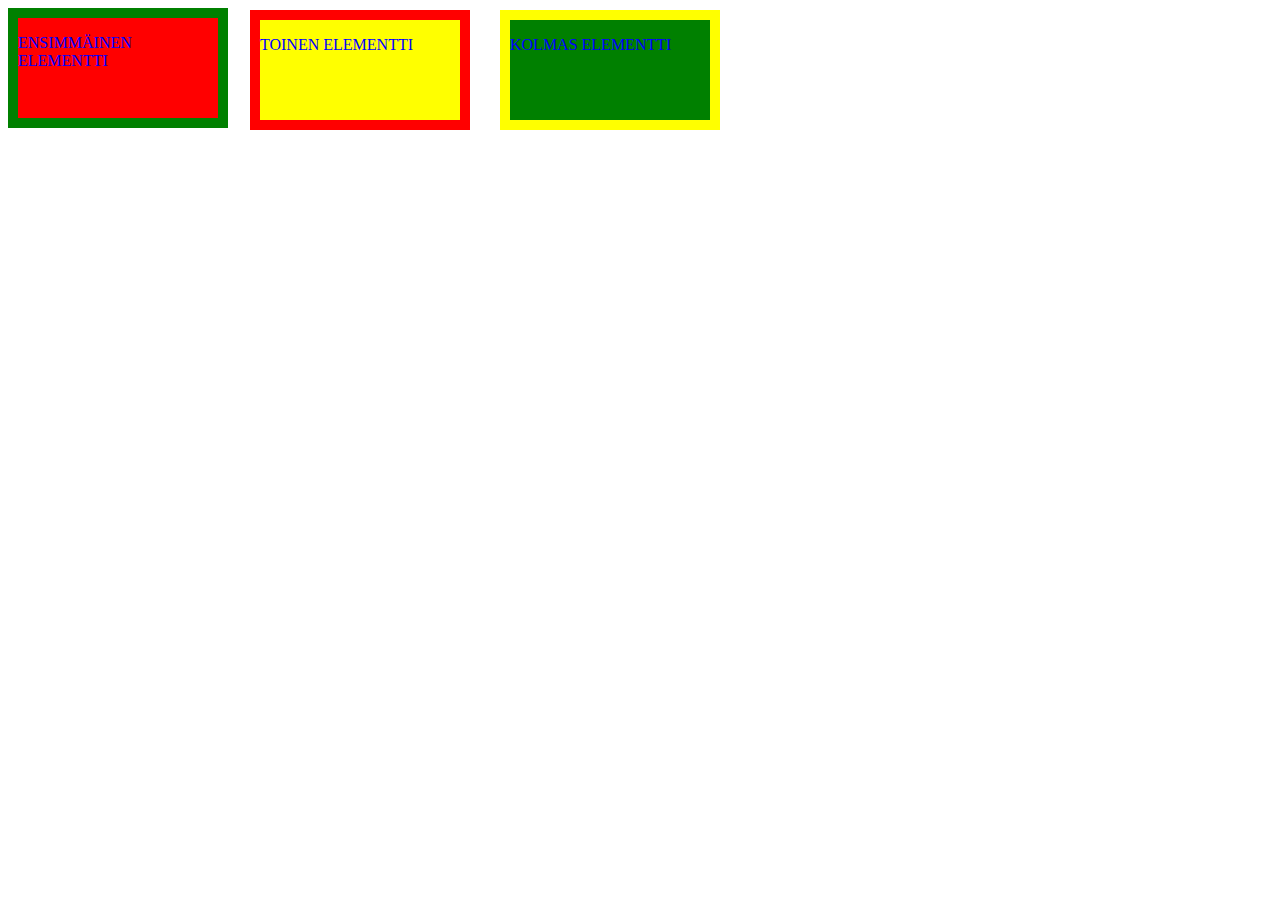
<file: position.html>
<!DOCTYPE html>
<html>

<head>
  <meta charset="utf-8">
  <title>Lapio website</title>
<link rel="stylesheet" href="styles.css">
</head>

<body>
  <!--Tee tehtävät tänne-->
  <div class="first-box-container">
      <p>Ensimmäinen elementti</p>
    </div>
    <div class="second-box-container">
      <p>Toinen elementti</p>
    </div>
    <div class="third-box-container">
      <p>Kolmas elementti</p>
    </div>
</body>

</html>
</file>
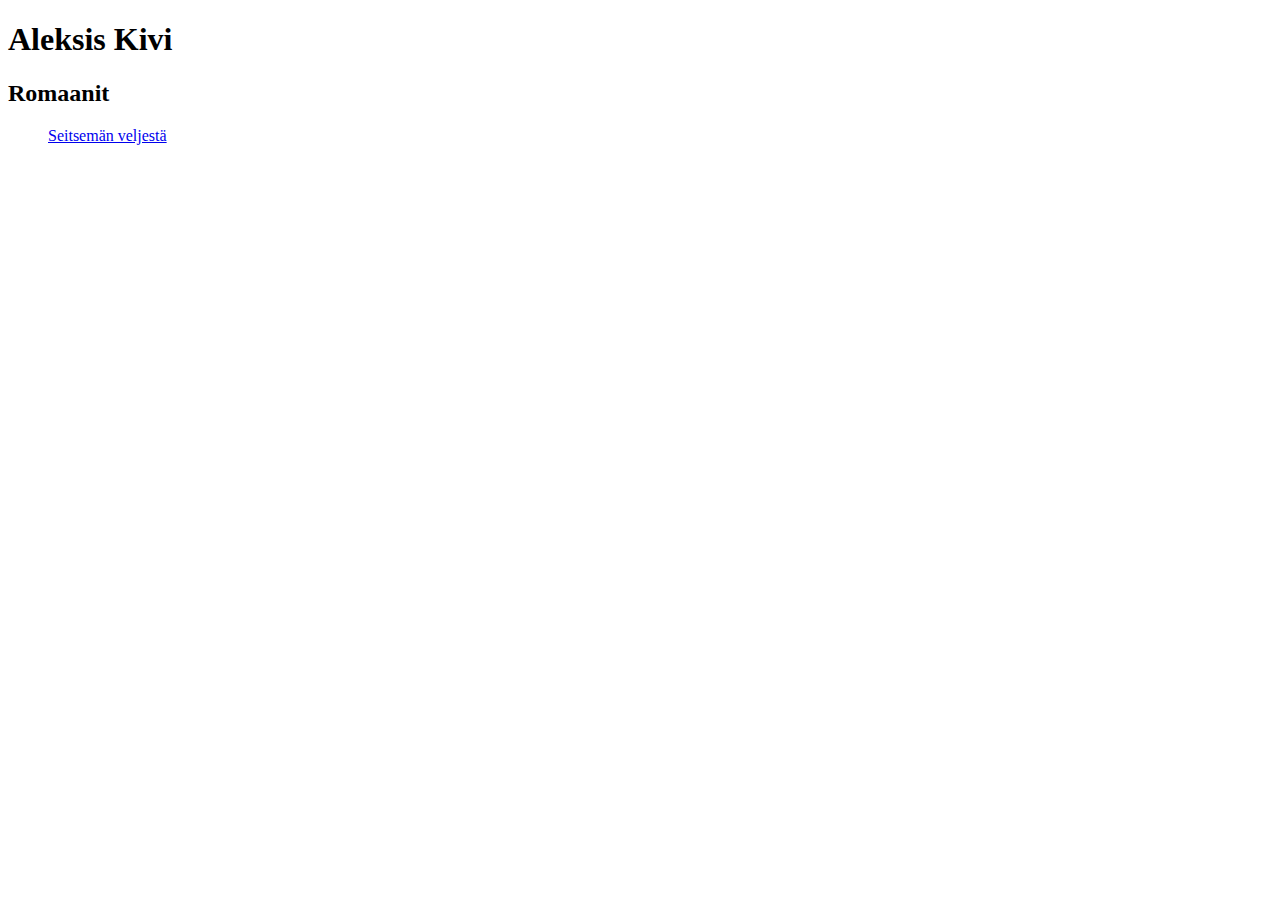
<file: toinen.html>
<!DOCTYPE html>
<html>

<head>
  <meta charset="utf-8">
  <title>Lapio website</title>
</head>

<body>
  <!--Tee tehtävät tänne-->
  <h1>Aleksis Kivi</h1>
  <h2>Romaanit</h2>
  <ol>
    <a href="index.html">Seitsemän veljestä</a>
  </ol>
</body>

</html>
</file>
<file: styles.css>
.first-box-container {
  width: 200px;
  height: 100px;
  background-color: red;
  border-style:solid;
  border-width:10px;
  border-color:green;
}

.second-box-container {
  width: 200px;
  height: 100px;
  background-color: yellow;
  left:250px;
  top:10px;
  position:absolute;
  border-style:solid;
  border-width:10px;
  border-color:red;

}

.third-box-container {
  width: 200px;
  height: 100px;
  background-color: green;
  left:500px;
  top:10px;
  position:absolute;
  border-style:solid;
  border-width:10px;
  border-color:yellow;

}
p{
color: blue;
text-transform:uppercase;
}
</file>
